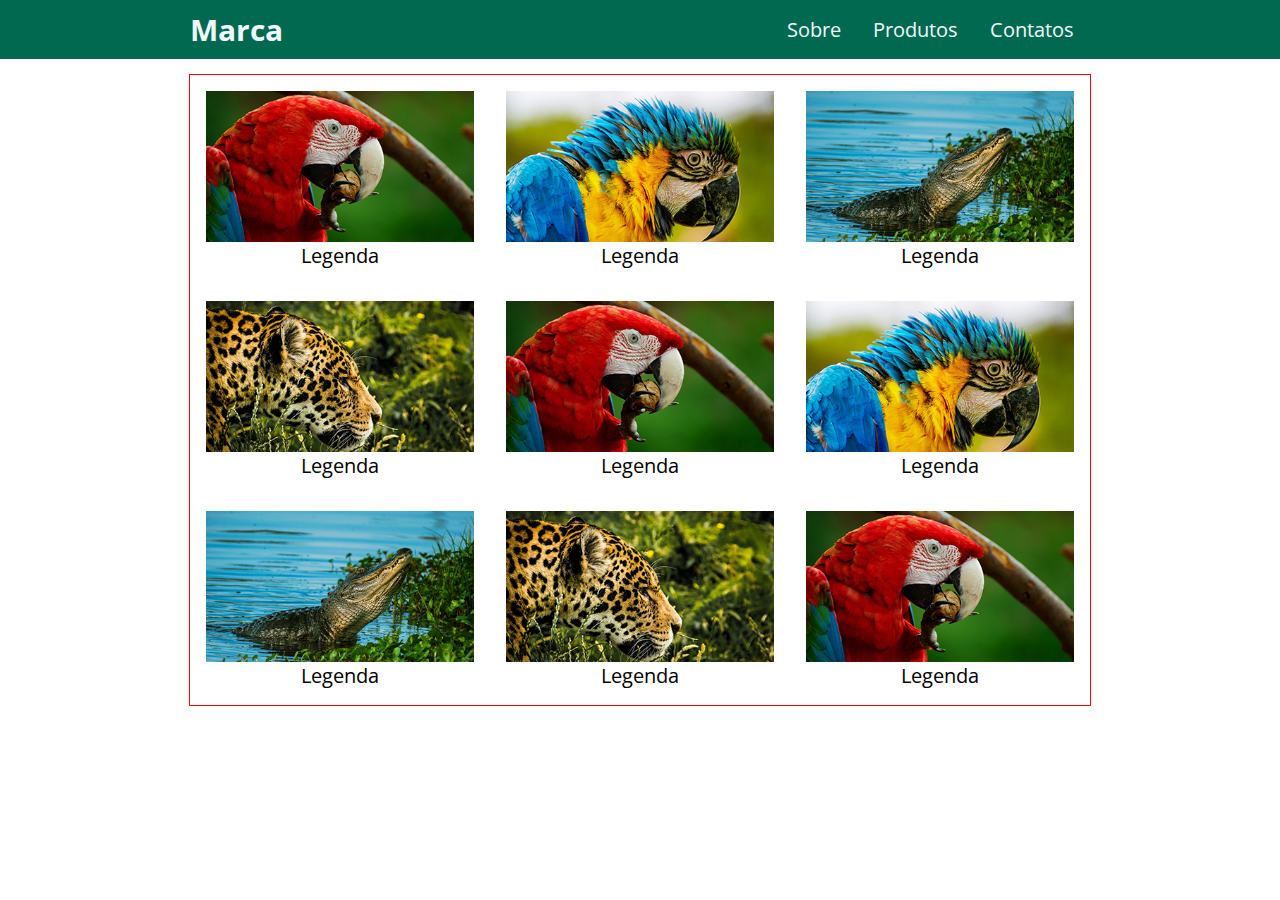
<file: Flex/index.html>
<!DOCTYPE html>
<html lang="en">
  <head>
    <meta charset="UTF-8" />
    <meta name="viewport" content="width=, initial-scale=1.0" />
    <link rel="preconnect" href="https://fonts.googleapis.com" />
    <link rel="preconnect" href="https://fonts.gstatic.com" crossorigin />
    <link
      href="https://fonts.googleapis.com/css2?family=Open+Sans:wght@400;700&display=swap"
      rel="stylesheet"
    />
    <link rel="stylesheet" href="css/style.css" />
    <title>Layout</title>
  </head>
  <body>
    <header>
      <div class="flex-container-header">
        <a class="logo" href="">Marca</a>
        <nav class="menu">
          <ul >
            <li><a href="">Sobre</a></li>
            <li><a href="">Produtos</a></li>
            <li><a href="">Contatos</a></li>
          </ul>
        </nav>
      </div>
    </header>
    <section class="flex-container-content">
      <div class="flex-item">
        <img src="img/bicho-1.jpg" alt="" />
        <p>Legenda</p>
      </div>
      <div class="flex-item">
        <img src="img/bicho-2.jpg" alt="" />
        <p>Legenda</p>
      </div>
      <div class="flex-item">
        <img src="img/bicho-3.jpg" alt="" />
        <p>Legenda</p>
      </div>
      <div class="flex-item">
        <img src="img/bicho-4.jpg" alt="" />
        <p>Legenda</p>
      </div>
      <div class="flex-item">
        <img src="img/bicho-1.jpg" alt="" />
        <p>Legenda</p>
      </div>
      <div class="flex-item">
        <img src="img/bicho-2.jpg" alt="" />
        <p>Legenda</p>
      </div>
      <div class="flex-item">
        <img src="img/bicho-3.jpg" alt="" />
        <p>Legenda</p>
      </div>
      <div class="flex-item">
        <img src="img/bicho-4.jpg" alt="" />
        <p>Legenda</p>
      </div>
      <div class="flex-item">
        <img src="img/bicho-1.jpg" alt="" />
        <p>Legenda</p>
      </div>
    </section>
  </body>
</html>
</file>
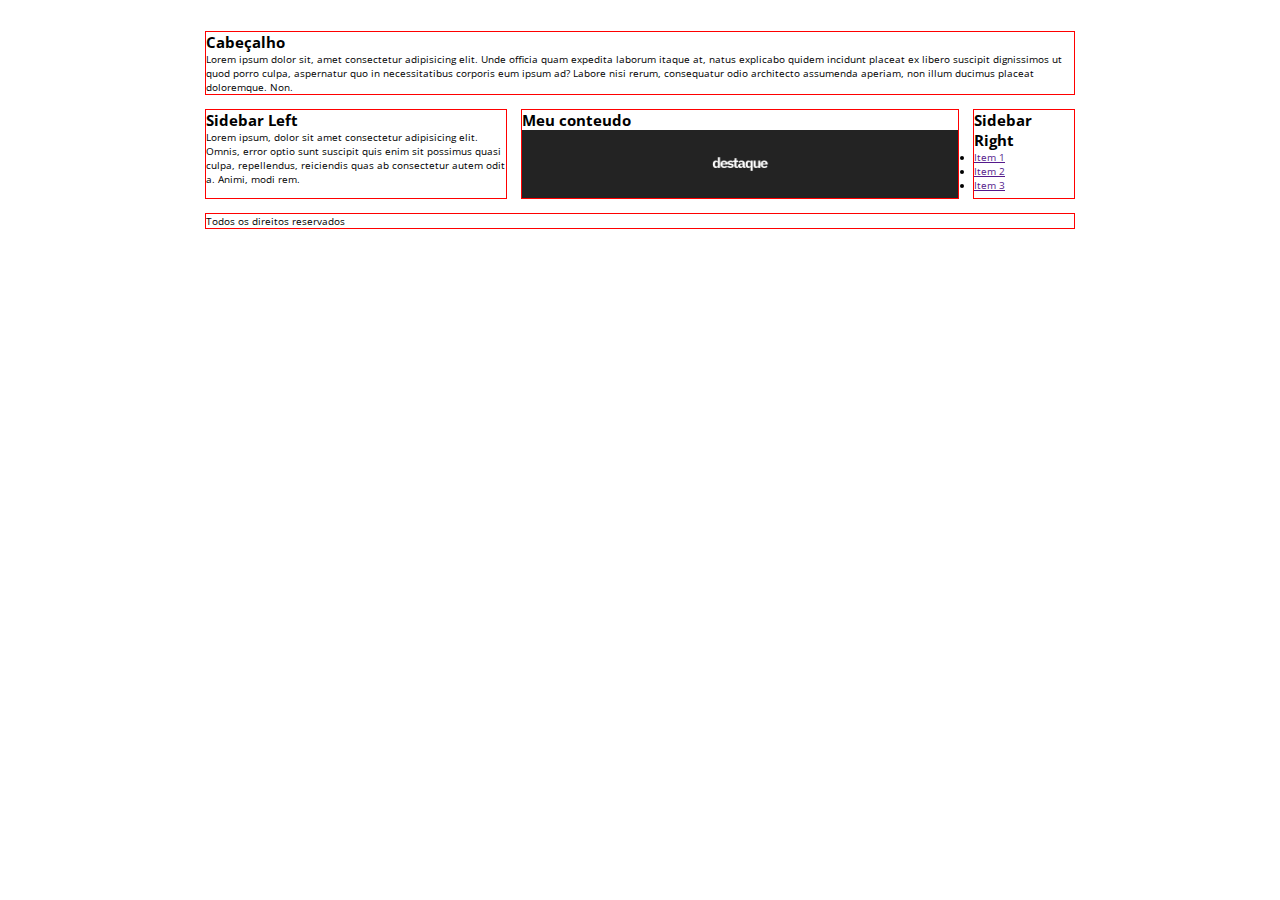
<file: Grid/index.html>
<!DOCTYPE html>
<html lang="en">
  <head>
    <meta charset="UTF-8" />
    <meta name="viewport" content="width=, initial-scale=1.0" />
    <link rel="preconnect" href="https://fonts.googleapis.com" />
    <link rel="preconnect" href="https://fonts.gstatic.com" crossorigin />
    <link
      href="https://fonts.googleapis.com/css2?family=Open+Sans:wght@400;700&display=swap"
      rel="stylesheet"
    />
    <link rel="stylesheet" href="css/style.css" />
    <title>Layout</title>
  </head>
  <body>
    <div class="grid-container">
      <header class="header">
        <h2>Cabeçalho</h2>
        <p>Lorem ipsum dolor sit, amet consectetur adipisicing elit. Unde officia quam expedita laborum itaque at, natus explicabo quidem incidunt placeat ex libero suscipit dignissimos ut quod porro culpa, aspernatur quo in necessitatibus corporis eum ipsum ad? Labore nisi rerum, consequatur odio architecto assumenda aperiam, non illum ducimus placeat doloremque. Non.</p>
      </header>
      <div class="sidebar-left">
        <h2>Sidebar Left</h2>
        <p>Lorem ipsum, dolor sit amet consectetur adipisicing elit. Omnis, error optio sunt suscipit quis enim sit possimus quasi culpa, repellendus, reiciendis quas ab consectetur autem odit a. Animi, modi rem.</p>
      </div>
      <div class="content">
        <h2>Meu conteudo</h2>
        <section class="postagem">
          <img src="img/destaque.png" alt="">

        </section>
      </div>
      <div class="sidebar-right">
        <h2>Sidebar Right</h2>
        <ul>
          <li><a href="">Item 1</a></li>
          <li><a href="">Item 2</a></li>
          <li><a href="">Item 3</a></li>
        </ul>
      </div>
      <div class="footer">Todos os direitos reservados</div>
    </div>
  </body>
</html>
</file>
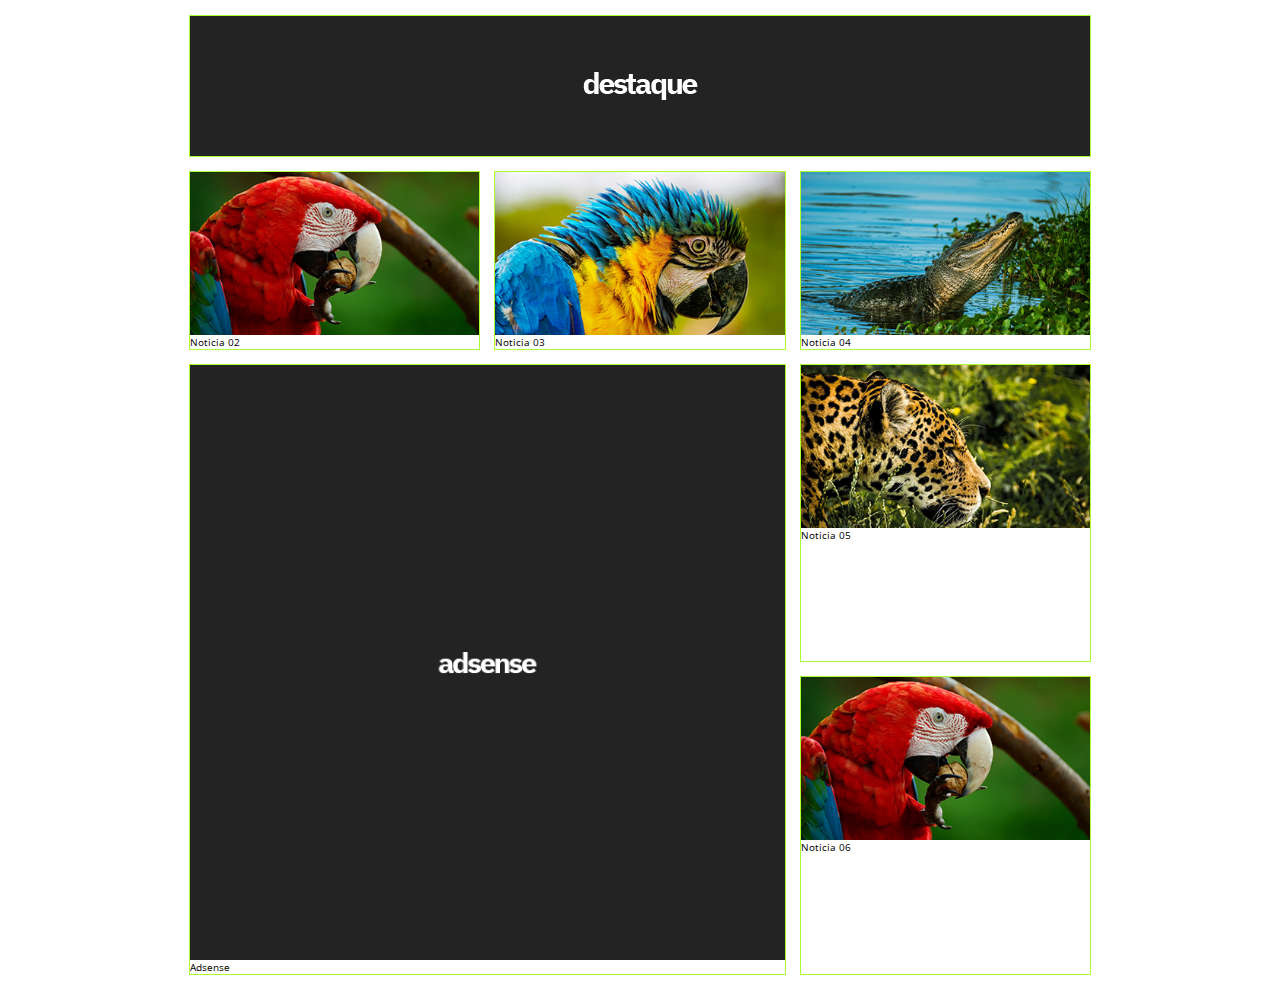
<file: Grid2/index.html>
<!DOCTYPE html>
<html lang="en">
  <head>
    <meta charset="UTF-8" />
    <meta name="viewport" content="width=, initial-scale=1.0" />
    <link rel="preconnect" href="https://fonts.googleapis.com" />
    <link rel="preconnect" href="https://fonts.gstatic.com" crossorigin />
    <link
      href="https://fonts.googleapis.com/css2?family=Open+Sans:wght@400;700&display=swap"
      rel="stylesheet"
    />
    <link rel="stylesheet" href="css/style.css" />
    <title>Layout</title>
  </head>
  <body>
    <div class="grid-container">
    <div class="grid-item destaque">
      <img src="img/destaque.png" alt="Destaque">
    </div>
    
    <div class="grid-item">
      <img src="img/bicho-1.jpg" alt="Animal">
      <p>Noticia 02</p>
    </div>
    
    <div class="grid-item">
      <img src="img/bicho-2.jpg" alt="Animal">
      <p>Noticia 03</p>
    </div>
    
      <div class="grid-item">
        <img src="img/bicho-3.jpg" alt="Animal">
        <p>Noticia 04</p>
      </div>
      <div class="grid-item adsense">
        <img src="img/adsense.png" alt="adsense">
        <p>Adsense</p>
      </div>
      <div class="grid-item">
        <img src="img/bicho-4.jpg" alt="Animal">
        <p>Noticia 05</p>
      </div>
      <div class="grid-item">
        <img src="img/bicho-1.jpg" alt="Animal">
        <p>Noticia 06</p>
      </div>

    </div>
  </body>
</html>
</file>
<file: Flex/css/style.css>
*{
    margin:0;
    padding:0;
    box-sizing: border-box; /*limita o espacamento de forma absoluta*/
}

html{
    font-size: 62.5%; /*10px*/
    font-family: 'Open Sans', sans-serif;
}
img{
    max-width: 100%; /*nao será maior que o elemento container*/
    display: block;
}
 
.flex-container-content{
    outline: 1px solid red;
}
header{
    background-color: #00694f;
    padding: 1.6;
}
.flex-container-header{
    max-width: 900px;
    margin: 0 auto;
    display: flex;
    flex-wrap: wrap;
    justify-content: space-between;
    align-items: center;
    color: aliceblue;
}
.flex-container-header .logo {
    font-size: 3rem;
    font-weight: 700;
    text-decoration: none;
    color: aliceblue;
}

.menu ul{
    list-style: none;
    display: flex;
    flex-wrap: wrap;
}

.menu a{
    text-decoration: none;
    color: aliceblue;
    display: block; /*torna o inLine em Block*/
    padding: 1.6rem;
    font-size: 2rem;
}

.flex-container-content{
    max-width: 900px; 
    margin: 1.6rem  auto;
    display: flex;
    flex-wrap: wrap;
         
}
.flex-item{
    padding: 1.6rem;
    flex: 1 1 300px; /*flex-glow flex-shrink flex-basis*/
}

.flex-item p{
    font-size: 2rem;
    text-align: center;

}

@media (max-width:400px) {
    /*Código caso a tela seja menor que 400px*/
    .anuncio{
        order: -1; /*define a ordem dele*/
    }
    
}
</file>
<file: Grid/css/style.css>
* {
    margin: 0;
    padding: 0;
    box-sizing: border-box; /*limita o espacamento de forma absoluta*/
  }
  
  html {
    font-size: 62.5%; /*10px*/
    font-family: "Open Sans", sans-serif;
  }
  img {
    max-width: 100%;
    display: block;
  }
  
  .header,
  .sidebar-left,
  .content,
  .sidebar-right,
  .footer {
    outline: 1px solid red;
  }
  
  .grid-container {
    max-width: 900px;
    margin: 1.6rem auto;
    padding: 16px;
    display: grid;
    /*grid-template-columns: repeat(3, 1fr);
     grid-template-columns:1fr 1fr 1fr*/
    grid-template-columns: minmax(300px, 1fr) minmax(400px, 3fr) 100px;
    grid-template-areas:
      "header header header"
      "sidebar-left content sidebar-right"
      "footer footer footer";
    gap: 1.6rem;
  }
  
  .header {
    grid-area: header;
  }
  .sidebar-left {
    grid-area: sidebar-left;
  }
  .content {
    grid-area: content;
  }
  .sidebar-right {
    grid-area: sidebar-right;
  }
  .footer {
    grid-area: footer;
  }
  
  @media (max-width: 840px) {
    .grid-container {
      grid-template-columns: minmax(280, 1fr) 3fr 100px;
      grid-template-areas:
        "header header header"
        "sidebar-left content content"
        "sidebar-right sidebar-right sidebar-right"
        "footer footer footer";
    }
  }
  @media (max-width: 640px) {
    .grid-container {
      grid-template-columns: 1fr;
      grid-template-areas:
        "header "
        "sidebar-left "
        "content "
        "sidebar-right "
        "footer ";
    }
  }
</file>
<file: Grid2/css/style.css>
* {
  margin: 0;
  padding: 0;
  box-sizing: border-box; /*limita o espacamento de forma absoluta*/
}

html {
  font-size: 62.5%; /*10px*/
  font-family: "Open Sans", sans-serif;
}
body{
  margin: 1.6rem;
}
img {
  max-width: 100%;
  display: block;
}
.grid-item{
  outline: 1px solid rgb(172, 255, 47);
}

.grid-container{
    max-width: 900px;
    margin: 0 auto;
    display: grid;
    grid-template-columns: repeat(3, 1fr);
    gap: 1.6rem;
}
.destaque{
  grid-column: span 3; /*expande para 3 colunas */
}

.adsense{
  grid-column: span 2;
  grid-row: span 2;
}

@media (max-width:520px){
  .grid-container{
    grid-template-columns: 1fr 1fr;
  }
  .destaque{
    grid-column: span 2;
  }
  .adsense{
    grid-row: span 1;
    
  }
}

@media (max-width:400px){
  .grid-container{
    grid-template-columns: 1fr;
  }
  .destaque{
    grid-column: span 1;
  }
  .adsense{
    grid-column: span 1;
    grid-row: span 1;
    
  }
}
</file>
